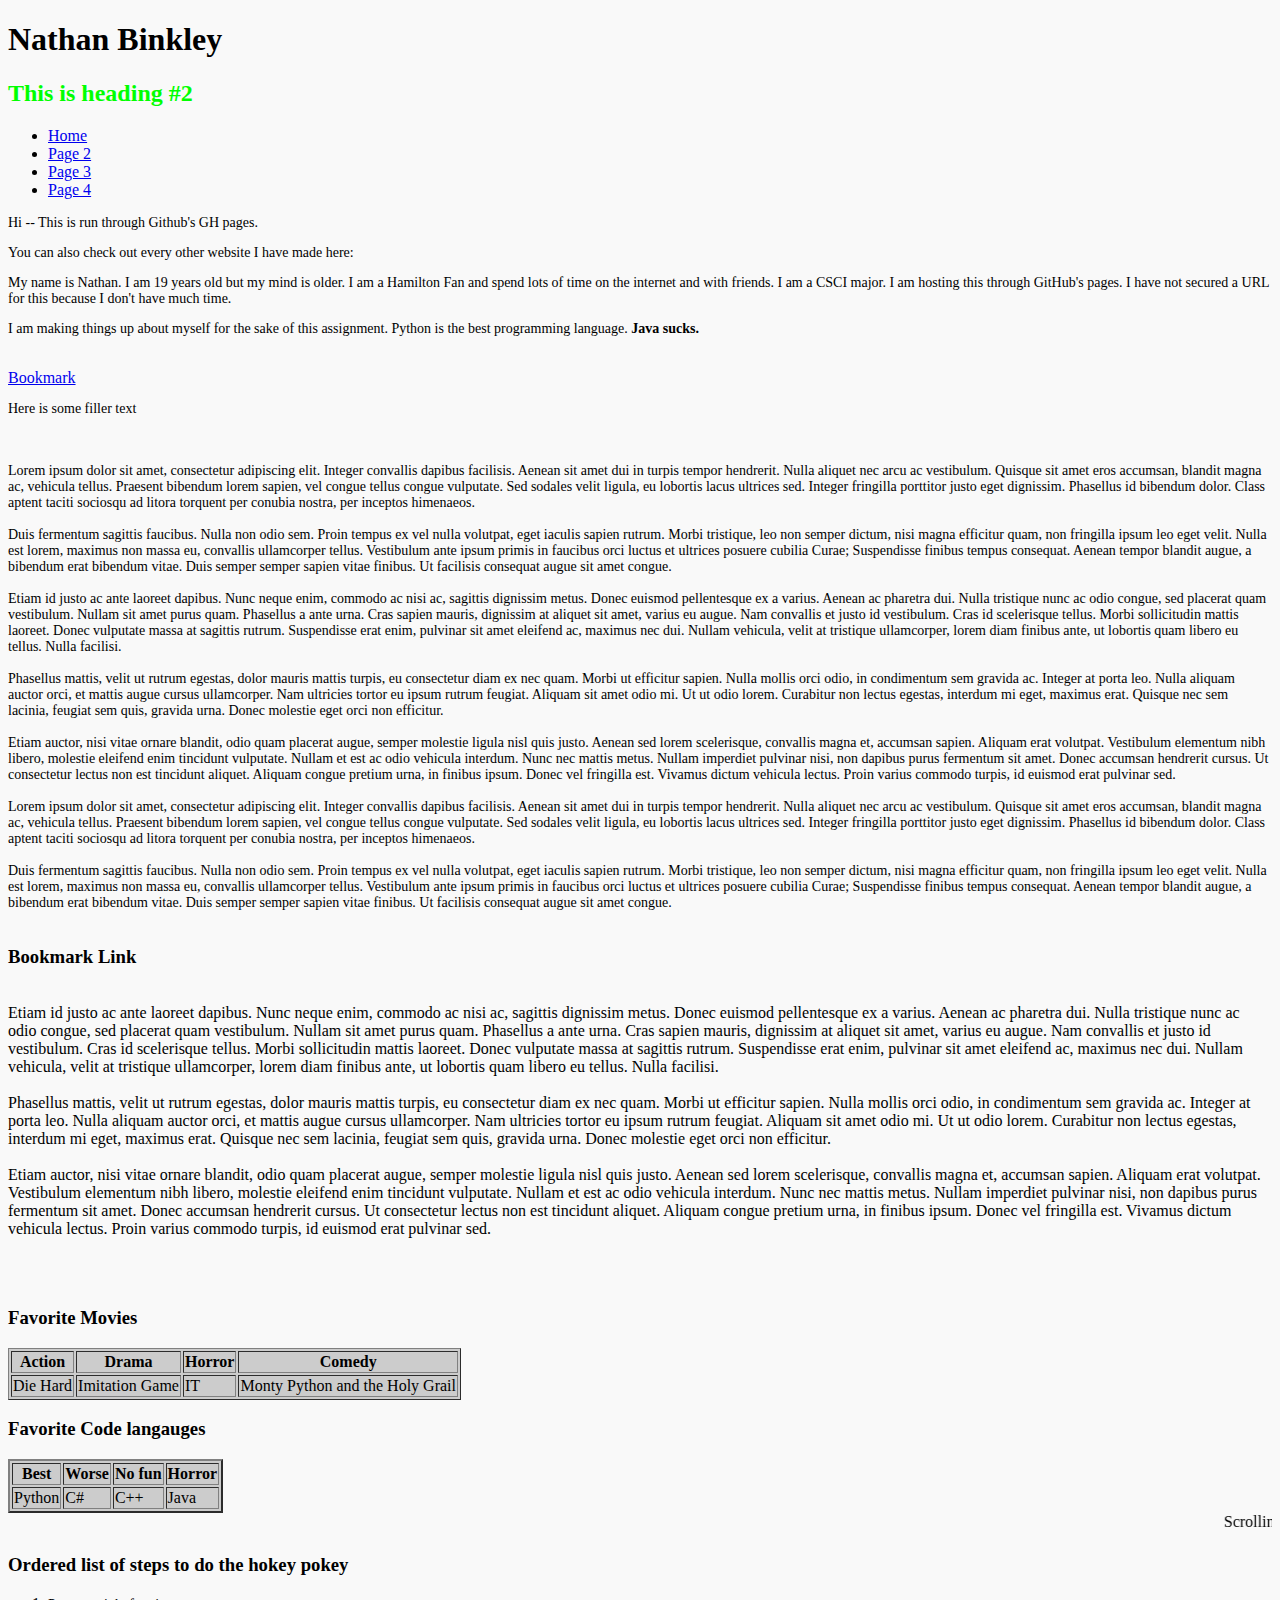
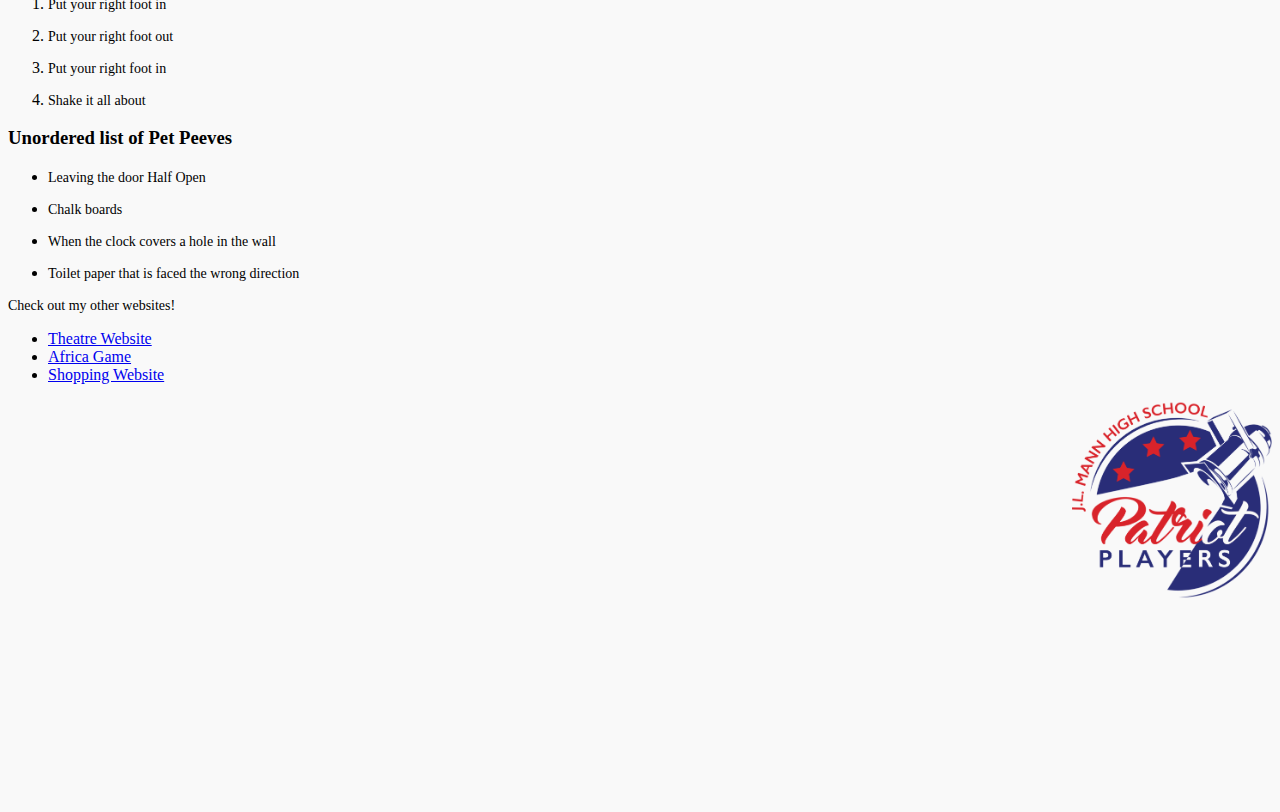
<file: index.html>
<!DOCTYPE html>
<head>
<title>HTML CSCI101 Webpage</title>
<!-----stylesheet comment --->
<!----- This is a comment --->
<link rel="stylesheet" href="css/main.css">
</head>
<body>
<h1>Nathan Binkley</h1>
<h2>This is heading #2 </h2>
<nav>
	<ul>
		<li><a href="https://nathan-binkley.github.io/CSCI101/index.html">Home</a></li>
		<li><a href="https://nathan-binkley.github.io/CSCI101/pg2.html">Page 2</a></li>
		<li><a href="https://nathan-binkley.github.io/CSCI101/pg3.html">Page 3 </a></li>
		<li><a href="https://nathan-binkley.github.io/CSCI101/pg4.html">Page 4 </a></li>
	</ul>
</nav>
<p>Hi -- This is run through Github's GH pages.</p>

<p>You can also check out every other website I have made here:</p>


<p>My name is Nathan. I am 19 years old but my mind is older. I am a Hamilton Fan and spend lots of time on the internet and with friends. I am a CSCI major. I am hosting this through GitHub's pages. I have not secured a URL for this because I don't have much time.</p>
<p>I am making things up about myself for the sake of this assignment. Python is the best programming language. <b>Java sucks.</b></p><br>
<a href="#End">Bookmark</a><br>

<p>Here is some filler text</p><br>
<p class="filler">
Lorem ipsum dolor sit amet, consectetur adipiscing elit. Integer convallis dapibus facilisis. Aenean sit amet dui in turpis tempor hendrerit. Nulla aliquet nec arcu ac vestibulum. Quisque sit amet eros accumsan, blandit magna ac, vehicula tellus. Praesent bibendum lorem sapien, vel congue tellus congue vulputate. Sed sodales velit ligula, eu lobortis lacus ultrices sed. Integer fringilla porttitor justo eget dignissim. Phasellus id bibendum dolor. Class aptent taciti sociosqu ad litora torquent per conubia nostra, per inceptos himenaeos.<br><br>

Duis fermentum sagittis faucibus. Nulla non odio sem. Proin tempus ex vel nulla volutpat, eget iaculis sapien rutrum. Morbi tristique, leo non semper dictum, nisi magna efficitur quam, non fringilla ipsum leo eget velit. Nulla est lorem, maximus non massa eu, convallis ullamcorper tellus. Vestibulum ante ipsum primis in faucibus orci luctus et ultrices posuere cubilia Curae; Suspendisse finibus tempus consequat. Aenean tempor blandit augue, a bibendum erat bibendum vitae. Duis semper semper sapien vitae finibus. Ut facilisis consequat augue sit amet congue.<br><br>

Etiam id justo ac ante laoreet dapibus. Nunc neque enim, commodo ac nisi ac, sagittis dignissim metus. Donec euismod pellentesque ex a varius. Aenean ac pharetra dui. Nulla tristique nunc ac odio congue, sed placerat quam vestibulum. Nullam sit amet purus quam. Phasellus a ante urna. Cras sapien mauris, dignissim at aliquet sit amet, varius eu augue. Nam convallis et justo id vestibulum. Cras id scelerisque tellus. Morbi sollicitudin mattis laoreet. Donec vulputate massa at sagittis rutrum. Suspendisse erat enim, pulvinar sit amet eleifend ac, maximus nec dui. Nullam vehicula, velit at tristique ullamcorper, lorem diam finibus ante, ut lobortis quam libero eu tellus. Nulla facilisi.<br><br>

Phasellus mattis, velit ut rutrum egestas, dolor mauris mattis turpis, eu consectetur diam ex nec quam. Morbi ut efficitur sapien. Nulla mollis orci odio, in condimentum sem gravida ac. Integer at porta leo. Nulla aliquam auctor orci, et mattis augue cursus ullamcorper. Nam ultricies tortor eu ipsum rutrum feugiat. Aliquam sit amet odio mi. Ut ut odio lorem. Curabitur non lectus egestas, interdum mi eget, maximus erat. Quisque nec sem lacinia, feugiat sem quis, gravida urna. Donec molestie eget orci non efficitur.<br><br>

Etiam auctor, nisi vitae ornare blandit, odio quam placerat augue, semper molestie ligula nisl quis justo. Aenean sed lorem scelerisque, convallis magna et, accumsan sapien. Aliquam erat volutpat. Vestibulum elementum nibh libero, molestie eleifend enim tincidunt vulputate. Nullam et est ac odio vehicula interdum. Nunc nec mattis metus. Nullam imperdiet pulvinar nisi, non dapibus purus fermentum sit amet. Donec accumsan hendrerit cursus. Ut consectetur lectus non est tincidunt aliquet. Aliquam congue pretium urna, in finibus ipsum. Donec vel fringilla est. Vivamus dictum vehicula lectus. Proin varius commodo turpis, id euismod erat pulvinar sed. <br><br>

Lorem ipsum dolor sit amet, consectetur adipiscing elit. Integer convallis dapibus facilisis. Aenean sit amet dui in turpis tempor hendrerit. Nulla aliquet nec arcu ac vestibulum. Quisque sit amet eros accumsan, blandit magna ac, vehicula tellus. Praesent bibendum lorem sapien, vel congue tellus congue vulputate. Sed sodales velit ligula, eu lobortis lacus ultrices sed. Integer fringilla porttitor justo eget dignissim. Phasellus id bibendum dolor. Class aptent taciti sociosqu ad litora torquent per conubia nostra, per inceptos himenaeos.<br><br>

Duis fermentum sagittis faucibus. Nulla non odio sem. Proin tempus ex vel nulla volutpat, eget iaculis sapien rutrum. Morbi tristique, leo non semper dictum, nisi magna efficitur quam, non fringilla ipsum leo eget velit. Nulla est lorem, maximus non massa eu, convallis ullamcorper tellus. Vestibulum ante ipsum primis in faucibus orci luctus et ultrices posuere cubilia Curae; Suspendisse finibus tempus consequat. Aenean tempor blandit augue, a bibendum erat bibendum vitae. Duis semper semper sapien vitae finibus. Ut facilisis consequat augue sit amet congue.<br><br>
<h3 id="End">Bookmark Link</h3><br>

Etiam id justo ac ante laoreet dapibus. Nunc neque enim, commodo ac nisi ac, sagittis dignissim metus. Donec euismod pellentesque ex a varius. Aenean ac pharetra dui. Nulla tristique nunc ac odio congue, sed placerat quam vestibulum. Nullam sit amet purus quam. Phasellus a ante urna. Cras sapien mauris, dignissim at aliquet sit amet, varius eu augue. Nam convallis et justo id vestibulum. Cras id scelerisque tellus. Morbi sollicitudin mattis laoreet. Donec vulputate massa at sagittis rutrum. Suspendisse erat enim, pulvinar sit amet eleifend ac, maximus nec dui. Nullam vehicula, velit at tristique ullamcorper, lorem diam finibus ante, ut lobortis quam libero eu tellus. Nulla facilisi.<br><br>

Phasellus mattis, velit ut rutrum egestas, dolor mauris mattis turpis, eu consectetur diam ex nec quam. Morbi ut efficitur sapien. Nulla mollis orci odio, in condimentum sem gravida ac. Integer at porta leo. Nulla aliquam auctor orci, et mattis augue cursus ullamcorper. Nam ultricies tortor eu ipsum rutrum feugiat. Aliquam sit amet odio mi. Ut ut odio lorem. Curabitur non lectus egestas, interdum mi eget, maximus erat. Quisque nec sem lacinia, feugiat sem quis, gravida urna. Donec molestie eget orci non efficitur.<br><br>

Etiam auctor, nisi vitae ornare blandit, odio quam placerat augue, semper molestie ligula nisl quis justo. Aenean sed lorem scelerisque, convallis magna et, accumsan sapien. Aliquam erat volutpat. Vestibulum elementum nibh libero, molestie eleifend enim tincidunt vulputate. Nullam et est ac odio vehicula interdum. Nunc nec mattis metus. Nullam imperdiet pulvinar nisi, non dapibus purus fermentum sit amet. Donec accumsan hendrerit cursus. Ut consectetur lectus non est tincidunt aliquet. Aliquam congue pretium urna, in finibus ipsum. Donec vel fringilla est. Vivamus dictum vehicula lectus. Proin varius commodo turpis, id euismod erat pulvinar sed. </p> <br><br>
<h3>Favorite Movies</h3>
<table border = "1">
<tr>
	<th>Action</th>
	<th>Drama</th>
	<th>Horror</th>
	<th>Comedy</th>
</tr>
<tr>
	<td>Die Hard</td>
	<td>Imitation Game</td>
	<td>IT</td>
	<td>Monty Python and the Holy Grail</td>
</tr>
</table>
<h3>Favorite Code langauges</h3>
<table border="2">
<tr>
	<th>Best</th>
	<th>Worse</th>
	<th>No fun</th>
	<th>Horror</th>
</tr>
<tr>
	<td>Python</td>
	<td>C#</td>
	<td>C++</td>
	<td>Java</td>
</tr>
</table>
<marquee>Scrolling text</marquee>
<h3>Ordered list of steps to do the hokey pokey</h3>
<ol>
	<li><p>Put your right foot in</p></li>
	<li><p>Put your right foot out</p></li>
	<li><p>Put your right foot in</p></li>
	<li><p>Shake it all about</p></li>
</ol>
<h3>Unordered list of Pet Peeves</h3>
<ul>
	<li><p>Leaving the door Half Open</p></li>
	<li><p>Chalk boards</p></li>
	<li><p>When the clock covers a hole in the wall</p></li>
	<li><p>Toilet paper that is faced the wrong direction</p></li>
</ul>

<p>Check out my other websites!</p>
<ul>
	<li><a href="https://nathan-binkley.github.io/PatriotPlayers/index.html">Theatre Website </a></li>
	<li><a href="https://nathan-binkley.github.io/Sporclone/africaGuess.html">Africa Game </a></li>
	<li><a href="https://nathan-binkley.github.io/Shopping-Site/index.html">Shopping Website </a></li>
</ul>
<img style="float:right" height ="200" src="img/PatriotPlayers2.png" alt="Mann Patriot Players">
<marquee><img style="float:right" height ="200" src="img/PatriotPlayers2.png" alt="Mann Patriot Players"></marquee>	


</body>
</html>
</file>
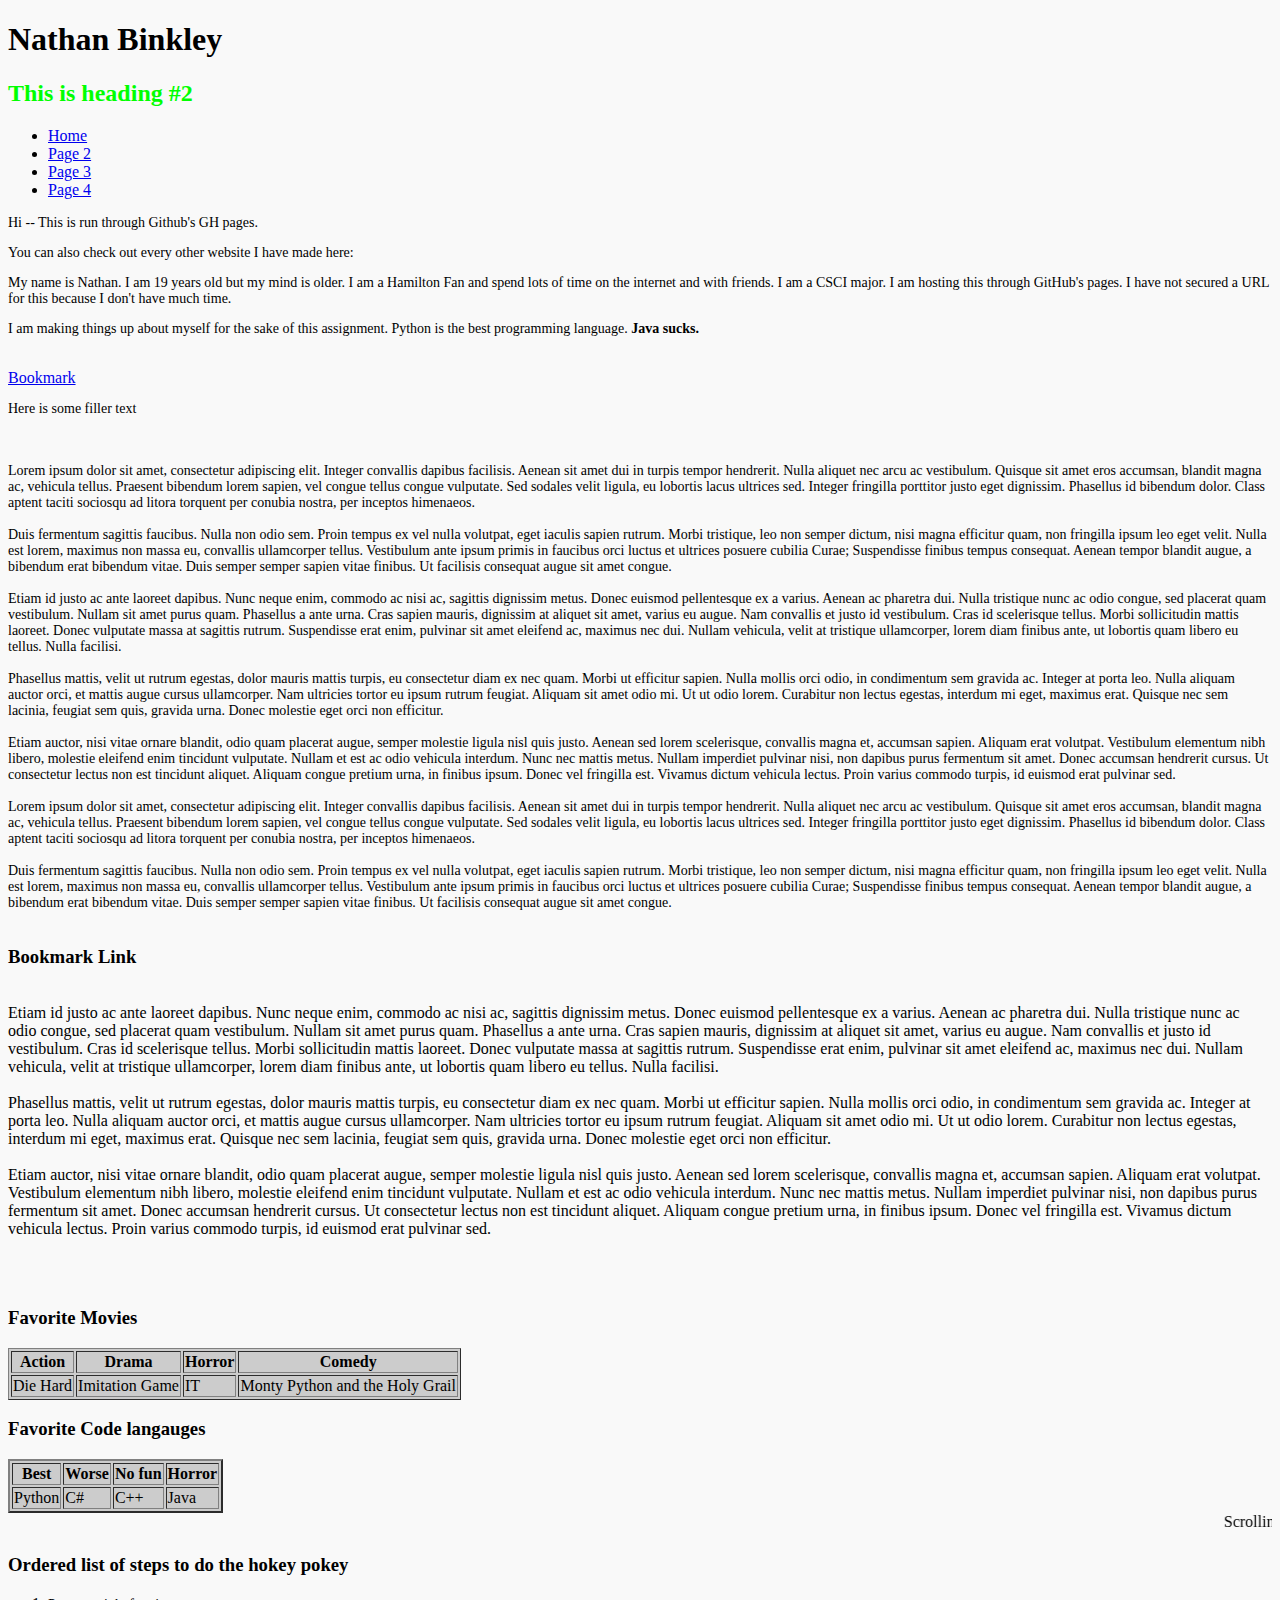
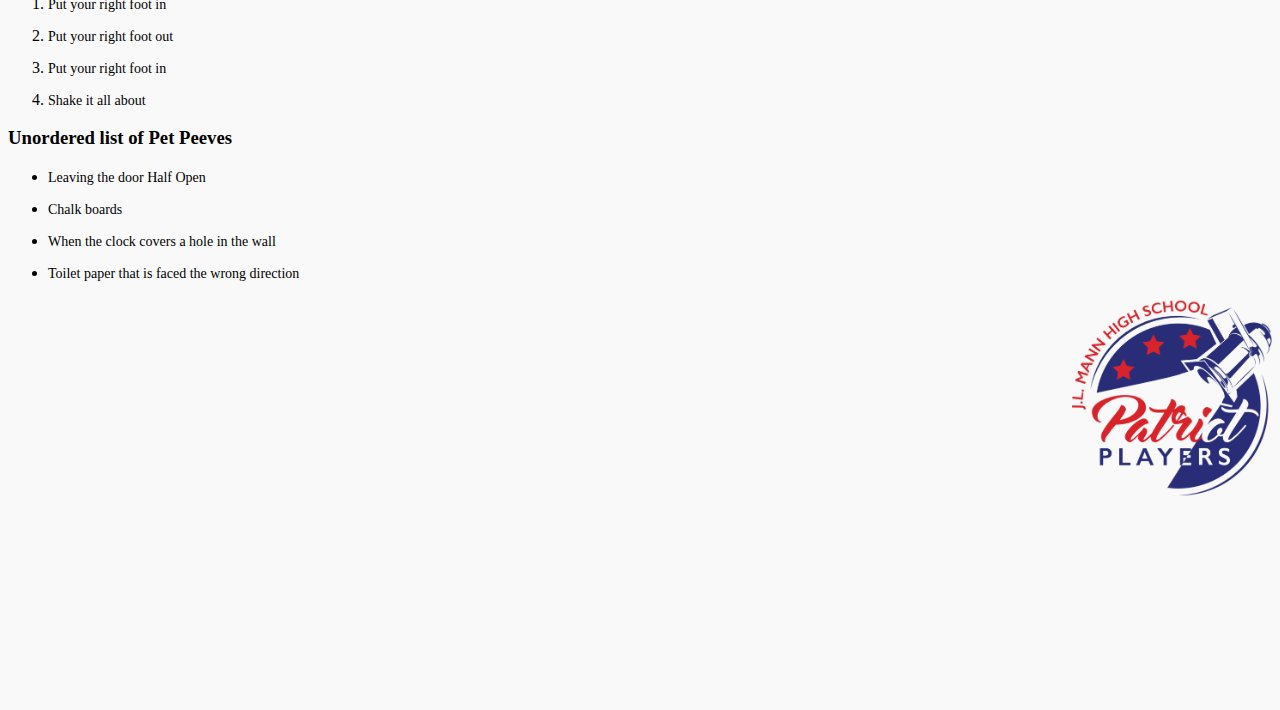
<file: pg2.html>
<!DOCTYPE html>
<head>
<title>Page 2</title>
<!-----stylesheet comment --->
<link rel="stylesheet" href="css/main.css">
</head>
<body>
<h1>Nathan Binkley</h1>
<h2>This is heading #2 </h2>
<nav>
	<ul>
		<li><a href="https://nathan-binkley.github.io/CSCI101/index.html">Home</a></li>
		<li><a href="https://nathan-binkley.github.io/CSCI101/pg2.html">Page 2</a></li>
		<li><a href="https://nathan-binkley.github.io/CSCI101/pg3.html">Page 3 </a></li>
		<li><a href="https://nathan-binkley.github.io/CSCI101/pg4.html">Page 4 </a></li>
	</ul>
</nav>
<p>Hi -- This is run through Github's GH pages.</p>

<p>You can also check out every other website I have made here:</p>


<p>My name is Nathan. I am 19 years old but my mind is older. I am a Hamilton Fan and spend lots of time on the internet and with friends. I am a CSCI major. I am hosting this through GitHub's pages. I have not secured a URL for this because I don't have much time.</p>
<p>I am making things up about myself for the sake of this assignment. Python is the best programming language. <b>Java sucks.</b></p><br>
<a href="#End">Bookmark</a><br>

<p>Here is some filler text</p><br>
<p class="filler">
Lorem ipsum dolor sit amet, consectetur adipiscing elit. Integer convallis dapibus facilisis. Aenean sit amet dui in turpis tempor hendrerit. Nulla aliquet nec arcu ac vestibulum. Quisque sit amet eros accumsan, blandit magna ac, vehicula tellus. Praesent bibendum lorem sapien, vel congue tellus congue vulputate. Sed sodales velit ligula, eu lobortis lacus ultrices sed. Integer fringilla porttitor justo eget dignissim. Phasellus id bibendum dolor. Class aptent taciti sociosqu ad litora torquent per conubia nostra, per inceptos himenaeos.<br><br>

Duis fermentum sagittis faucibus. Nulla non odio sem. Proin tempus ex vel nulla volutpat, eget iaculis sapien rutrum. Morbi tristique, leo non semper dictum, nisi magna efficitur quam, non fringilla ipsum leo eget velit. Nulla est lorem, maximus non massa eu, convallis ullamcorper tellus. Vestibulum ante ipsum primis in faucibus orci luctus et ultrices posuere cubilia Curae; Suspendisse finibus tempus consequat. Aenean tempor blandit augue, a bibendum erat bibendum vitae. Duis semper semper sapien vitae finibus. Ut facilisis consequat augue sit amet congue.<br><br>

Etiam id justo ac ante laoreet dapibus. Nunc neque enim, commodo ac nisi ac, sagittis dignissim metus. Donec euismod pellentesque ex a varius. Aenean ac pharetra dui. Nulla tristique nunc ac odio congue, sed placerat quam vestibulum. Nullam sit amet purus quam. Phasellus a ante urna. Cras sapien mauris, dignissim at aliquet sit amet, varius eu augue. Nam convallis et justo id vestibulum. Cras id scelerisque tellus. Morbi sollicitudin mattis laoreet. Donec vulputate massa at sagittis rutrum. Suspendisse erat enim, pulvinar sit amet eleifend ac, maximus nec dui. Nullam vehicula, velit at tristique ullamcorper, lorem diam finibus ante, ut lobortis quam libero eu tellus. Nulla facilisi.<br><br>

Phasellus mattis, velit ut rutrum egestas, dolor mauris mattis turpis, eu consectetur diam ex nec quam. Morbi ut efficitur sapien. Nulla mollis orci odio, in condimentum sem gravida ac. Integer at porta leo. Nulla aliquam auctor orci, et mattis augue cursus ullamcorper. Nam ultricies tortor eu ipsum rutrum feugiat. Aliquam sit amet odio mi. Ut ut odio lorem. Curabitur non lectus egestas, interdum mi eget, maximus erat. Quisque nec sem lacinia, feugiat sem quis, gravida urna. Donec molestie eget orci non efficitur.<br><br>

Etiam auctor, nisi vitae ornare blandit, odio quam placerat augue, semper molestie ligula nisl quis justo. Aenean sed lorem scelerisque, convallis magna et, accumsan sapien. Aliquam erat volutpat. Vestibulum elementum nibh libero, molestie eleifend enim tincidunt vulputate. Nullam et est ac odio vehicula interdum. Nunc nec mattis metus. Nullam imperdiet pulvinar nisi, non dapibus purus fermentum sit amet. Donec accumsan hendrerit cursus. Ut consectetur lectus non est tincidunt aliquet. Aliquam congue pretium urna, in finibus ipsum. Donec vel fringilla est. Vivamus dictum vehicula lectus. Proin varius commodo turpis, id euismod erat pulvinar sed. <br><br>

Lorem ipsum dolor sit amet, consectetur adipiscing elit. Integer convallis dapibus facilisis. Aenean sit amet dui in turpis tempor hendrerit. Nulla aliquet nec arcu ac vestibulum. Quisque sit amet eros accumsan, blandit magna ac, vehicula tellus. Praesent bibendum lorem sapien, vel congue tellus congue vulputate. Sed sodales velit ligula, eu lobortis lacus ultrices sed. Integer fringilla porttitor justo eget dignissim. Phasellus id bibendum dolor. Class aptent taciti sociosqu ad litora torquent per conubia nostra, per inceptos himenaeos.<br><br>

Duis fermentum sagittis faucibus. Nulla non odio sem. Proin tempus ex vel nulla volutpat, eget iaculis sapien rutrum. Morbi tristique, leo non semper dictum, nisi magna efficitur quam, non fringilla ipsum leo eget velit. Nulla est lorem, maximus non massa eu, convallis ullamcorper tellus. Vestibulum ante ipsum primis in faucibus orci luctus et ultrices posuere cubilia Curae; Suspendisse finibus tempus consequat. Aenean tempor blandit augue, a bibendum erat bibendum vitae. Duis semper semper sapien vitae finibus. Ut facilisis consequat augue sit amet congue.<br><br>
<h3 id="End">Bookmark Link</h3><br>

Etiam id justo ac ante laoreet dapibus. Nunc neque enim, commodo ac nisi ac, sagittis dignissim metus. Donec euismod pellentesque ex a varius. Aenean ac pharetra dui. Nulla tristique nunc ac odio congue, sed placerat quam vestibulum. Nullam sit amet purus quam. Phasellus a ante urna. Cras sapien mauris, dignissim at aliquet sit amet, varius eu augue. Nam convallis et justo id vestibulum. Cras id scelerisque tellus. Morbi sollicitudin mattis laoreet. Donec vulputate massa at sagittis rutrum. Suspendisse erat enim, pulvinar sit amet eleifend ac, maximus nec dui. Nullam vehicula, velit at tristique ullamcorper, lorem diam finibus ante, ut lobortis quam libero eu tellus. Nulla facilisi.<br><br>

Phasellus mattis, velit ut rutrum egestas, dolor mauris mattis turpis, eu consectetur diam ex nec quam. Morbi ut efficitur sapien. Nulla mollis orci odio, in condimentum sem gravida ac. Integer at porta leo. Nulla aliquam auctor orci, et mattis augue cursus ullamcorper. Nam ultricies tortor eu ipsum rutrum feugiat. Aliquam sit amet odio mi. Ut ut odio lorem. Curabitur non lectus egestas, interdum mi eget, maximus erat. Quisque nec sem lacinia, feugiat sem quis, gravida urna. Donec molestie eget orci non efficitur.<br><br>

Etiam auctor, nisi vitae ornare blandit, odio quam placerat augue, semper molestie ligula nisl quis justo. Aenean sed lorem scelerisque, convallis magna et, accumsan sapien. Aliquam erat volutpat. Vestibulum elementum nibh libero, molestie eleifend enim tincidunt vulputate. Nullam et est ac odio vehicula interdum. Nunc nec mattis metus. Nullam imperdiet pulvinar nisi, non dapibus purus fermentum sit amet. Donec accumsan hendrerit cursus. Ut consectetur lectus non est tincidunt aliquet. Aliquam congue pretium urna, in finibus ipsum. Donec vel fringilla est. Vivamus dictum vehicula lectus. Proin varius commodo turpis, id euismod erat pulvinar sed. </p> <br><br>
<h3>Favorite Movies</h3>
<table border = "1">
<tr>
	<th>Action</th>
	<th>Drama</th>
	<th>Horror</th>
	<th>Comedy</th>
</tr>
<tr>
	<td>Die Hard</td>
	<td>Imitation Game</td>
	<td>IT</td>
	<td>Monty Python and the Holy Grail</td>
</tr>
</table>
<h3>Favorite Code langauges</h3>
<table border="2">
<tr>
	<th>Best</th>
	<th>Worse</th>
	<th>No fun</th>
	<th>Horror</th>
</tr>
<tr>
	<td>Python</td>
	<td>C#</td>
	<td>C++</td>
	<td>Java</td>
</tr>
</table>
<marquee>Scrolling text</marquee>
<h3>Ordered list of steps to do the hokey pokey</h3>
<ol>
	<li><p>Put your right foot in</p></li>
	<li><p>Put your right foot out</p></li>
	<li><p>Put your right foot in</p></li>
	<li><p>Shake it all about</p></li>
</ol>
<h3>Unordered list of Pet Peeves</h3>
<ul>
	<li><p>Leaving the door Half Open</p></li>
	<li><p>Chalk boards</p></li>
	<li><p>When the clock covers a hole in the wall</p></li>
	<li><p>Toilet paper that is faced the wrong direction</p></li>
</ul>

<img style="float:right" height ="200" src="img/PatriotPlayers2.png" alt="Mann Patriot Players">
<marquee><img style="float:right" height ="200" src="img/PatriotPlayers2.png" alt="Mann Patriot Players"></marquee>	


</body>
</html>
</file>
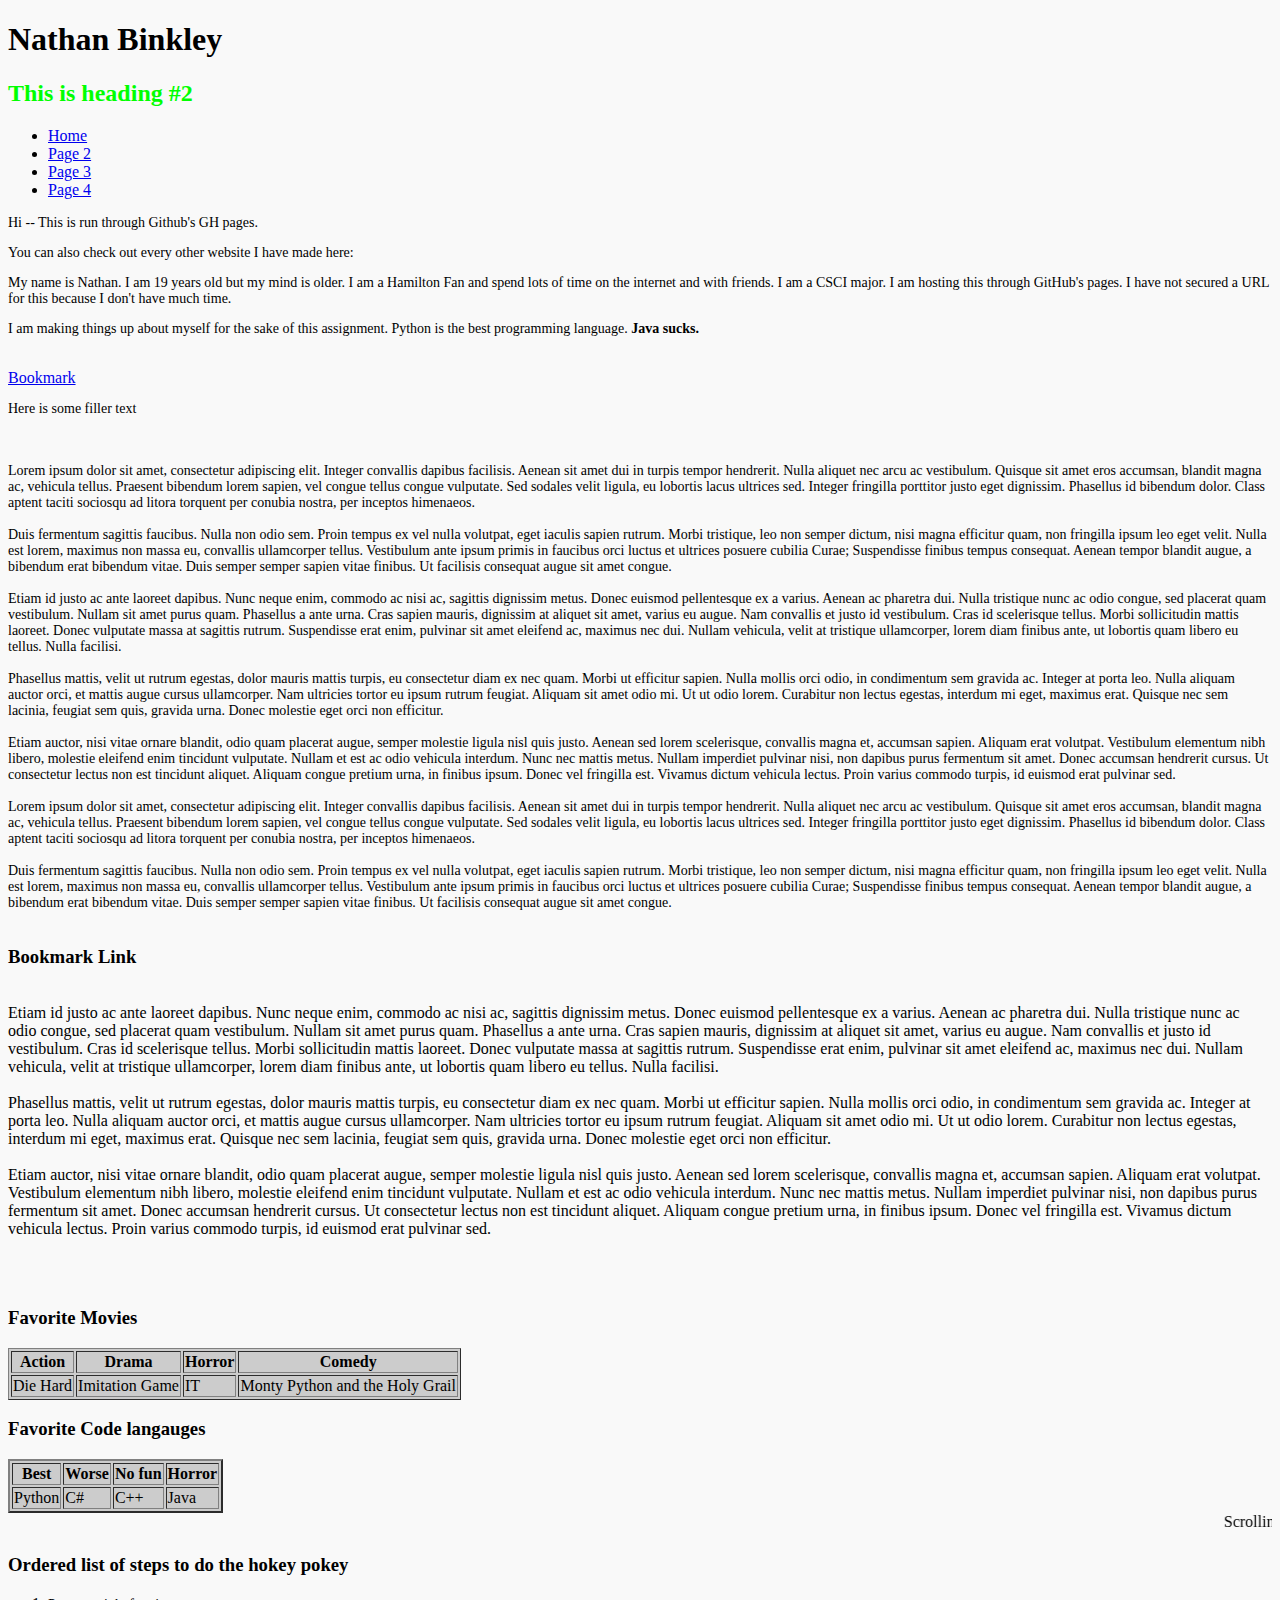
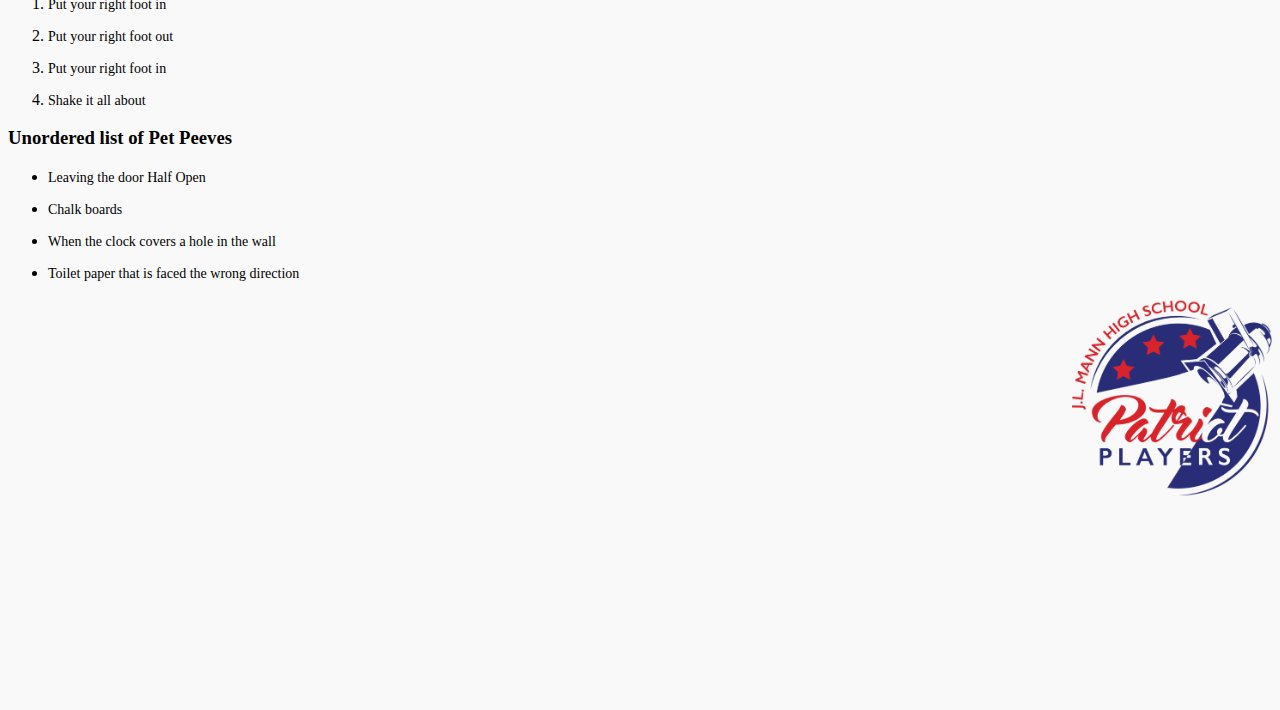
<file: pg3.html>
<!DOCTYPE html>
<head>
<title>Page 3</title>
<!-----stylesheet comment --->
<link rel="stylesheet" href="css/main.css">
</head>
<body>
<h1>Nathan Binkley</h1>
<h2>This is heading #2 </h2>
<nav>
	<ul>
		<li><a href="https://nathan-binkley.github.io/CSCI101/index.html">Home</a></li>
		<li><a href="https://nathan-binkley.github.io/CSCI101/pg2.html">Page 2</a></li>
		<li><a href="https://nathan-binkley.github.io/CSCI101/pg3.html">Page 3 </a></li>
		<li><a href="https://nathan-binkley.github.io/CSCI101/pg4.html">Page 4 </a></li>
		
	</ul>
</nav>
<p>Hi -- This is run through Github's GH pages.</p>

<p>You can also check out every other website I have made here:</p>


<p>My name is Nathan. I am 19 years old but my mind is older. I am a Hamilton Fan and spend lots of time on the internet and with friends. I am a CSCI major. I am hosting this through GitHub's pages. I have not secured a URL for this because I don't have much time.</p>
<p>I am making things up about myself for the sake of this assignment. Python is the best programming language. <b>Java sucks.</b></p><br>
<a href="#End">Bookmark</a><br>

<p>Here is some filler text</p><br>
<p class="filler">
Lorem ipsum dolor sit amet, consectetur adipiscing elit. Integer convallis dapibus facilisis. Aenean sit amet dui in turpis tempor hendrerit. Nulla aliquet nec arcu ac vestibulum. Quisque sit amet eros accumsan, blandit magna ac, vehicula tellus. Praesent bibendum lorem sapien, vel congue tellus congue vulputate. Sed sodales velit ligula, eu lobortis lacus ultrices sed. Integer fringilla porttitor justo eget dignissim. Phasellus id bibendum dolor. Class aptent taciti sociosqu ad litora torquent per conubia nostra, per inceptos himenaeos.<br><br>

Duis fermentum sagittis faucibus. Nulla non odio sem. Proin tempus ex vel nulla volutpat, eget iaculis sapien rutrum. Morbi tristique, leo non semper dictum, nisi magna efficitur quam, non fringilla ipsum leo eget velit. Nulla est lorem, maximus non massa eu, convallis ullamcorper tellus. Vestibulum ante ipsum primis in faucibus orci luctus et ultrices posuere cubilia Curae; Suspendisse finibus tempus consequat. Aenean tempor blandit augue, a bibendum erat bibendum vitae. Duis semper semper sapien vitae finibus. Ut facilisis consequat augue sit amet congue.<br><br>

Etiam id justo ac ante laoreet dapibus. Nunc neque enim, commodo ac nisi ac, sagittis dignissim metus. Donec euismod pellentesque ex a varius. Aenean ac pharetra dui. Nulla tristique nunc ac odio congue, sed placerat quam vestibulum. Nullam sit amet purus quam. Phasellus a ante urna. Cras sapien mauris, dignissim at aliquet sit amet, varius eu augue. Nam convallis et justo id vestibulum. Cras id scelerisque tellus. Morbi sollicitudin mattis laoreet. Donec vulputate massa at sagittis rutrum. Suspendisse erat enim, pulvinar sit amet eleifend ac, maximus nec dui. Nullam vehicula, velit at tristique ullamcorper, lorem diam finibus ante, ut lobortis quam libero eu tellus. Nulla facilisi.<br><br>

Phasellus mattis, velit ut rutrum egestas, dolor mauris mattis turpis, eu consectetur diam ex nec quam. Morbi ut efficitur sapien. Nulla mollis orci odio, in condimentum sem gravida ac. Integer at porta leo. Nulla aliquam auctor orci, et mattis augue cursus ullamcorper. Nam ultricies tortor eu ipsum rutrum feugiat. Aliquam sit amet odio mi. Ut ut odio lorem. Curabitur non lectus egestas, interdum mi eget, maximus erat. Quisque nec sem lacinia, feugiat sem quis, gravida urna. Donec molestie eget orci non efficitur.<br><br>

Etiam auctor, nisi vitae ornare blandit, odio quam placerat augue, semper molestie ligula nisl quis justo. Aenean sed lorem scelerisque, convallis magna et, accumsan sapien. Aliquam erat volutpat. Vestibulum elementum nibh libero, molestie eleifend enim tincidunt vulputate. Nullam et est ac odio vehicula interdum. Nunc nec mattis metus. Nullam imperdiet pulvinar nisi, non dapibus purus fermentum sit amet. Donec accumsan hendrerit cursus. Ut consectetur lectus non est tincidunt aliquet. Aliquam congue pretium urna, in finibus ipsum. Donec vel fringilla est. Vivamus dictum vehicula lectus. Proin varius commodo turpis, id euismod erat pulvinar sed. <br><br>

Lorem ipsum dolor sit amet, consectetur adipiscing elit. Integer convallis dapibus facilisis. Aenean sit amet dui in turpis tempor hendrerit. Nulla aliquet nec arcu ac vestibulum. Quisque sit amet eros accumsan, blandit magna ac, vehicula tellus. Praesent bibendum lorem sapien, vel congue tellus congue vulputate. Sed sodales velit ligula, eu lobortis lacus ultrices sed. Integer fringilla porttitor justo eget dignissim. Phasellus id bibendum dolor. Class aptent taciti sociosqu ad litora torquent per conubia nostra, per inceptos himenaeos.<br><br>

Duis fermentum sagittis faucibus. Nulla non odio sem. Proin tempus ex vel nulla volutpat, eget iaculis sapien rutrum. Morbi tristique, leo non semper dictum, nisi magna efficitur quam, non fringilla ipsum leo eget velit. Nulla est lorem, maximus non massa eu, convallis ullamcorper tellus. Vestibulum ante ipsum primis in faucibus orci luctus et ultrices posuere cubilia Curae; Suspendisse finibus tempus consequat. Aenean tempor blandit augue, a bibendum erat bibendum vitae. Duis semper semper sapien vitae finibus. Ut facilisis consequat augue sit amet congue.<br><br>
<h3 id="End">Bookmark Link</h3><br>

Etiam id justo ac ante laoreet dapibus. Nunc neque enim, commodo ac nisi ac, sagittis dignissim metus. Donec euismod pellentesque ex a varius. Aenean ac pharetra dui. Nulla tristique nunc ac odio congue, sed placerat quam vestibulum. Nullam sit amet purus quam. Phasellus a ante urna. Cras sapien mauris, dignissim at aliquet sit amet, varius eu augue. Nam convallis et justo id vestibulum. Cras id scelerisque tellus. Morbi sollicitudin mattis laoreet. Donec vulputate massa at sagittis rutrum. Suspendisse erat enim, pulvinar sit amet eleifend ac, maximus nec dui. Nullam vehicula, velit at tristique ullamcorper, lorem diam finibus ante, ut lobortis quam libero eu tellus. Nulla facilisi.<br><br>

Phasellus mattis, velit ut rutrum egestas, dolor mauris mattis turpis, eu consectetur diam ex nec quam. Morbi ut efficitur sapien. Nulla mollis orci odio, in condimentum sem gravida ac. Integer at porta leo. Nulla aliquam auctor orci, et mattis augue cursus ullamcorper. Nam ultricies tortor eu ipsum rutrum feugiat. Aliquam sit amet odio mi. Ut ut odio lorem. Curabitur non lectus egestas, interdum mi eget, maximus erat. Quisque nec sem lacinia, feugiat sem quis, gravida urna. Donec molestie eget orci non efficitur.<br><br>

Etiam auctor, nisi vitae ornare blandit, odio quam placerat augue, semper molestie ligula nisl quis justo. Aenean sed lorem scelerisque, convallis magna et, accumsan sapien. Aliquam erat volutpat. Vestibulum elementum nibh libero, molestie eleifend enim tincidunt vulputate. Nullam et est ac odio vehicula interdum. Nunc nec mattis metus. Nullam imperdiet pulvinar nisi, non dapibus purus fermentum sit amet. Donec accumsan hendrerit cursus. Ut consectetur lectus non est tincidunt aliquet. Aliquam congue pretium urna, in finibus ipsum. Donec vel fringilla est. Vivamus dictum vehicula lectus. Proin varius commodo turpis, id euismod erat pulvinar sed. </p> <br><br>
<h3>Favorite Movies</h3>
<table border = "1">
<tr>
	<th>Action</th>
	<th>Drama</th>
	<th>Horror</th>
	<th>Comedy</th>
</tr>
<tr>
	<td>Die Hard</td>
	<td>Imitation Game</td>
	<td>IT</td>
	<td>Monty Python and the Holy Grail</td>
</tr>
</table>
<h3>Favorite Code langauges</h3>
<table border="2">
<tr>
	<th>Best</th>
	<th>Worse</th>
	<th>No fun</th>
	<th>Horror</th>
</tr>
<tr>
	<td>Python</td>
	<td>C#</td>
	<td>C++</td>
	<td>Java</td>
</tr>
</table>
<marquee>Scrolling text</marquee>
<h3>Ordered list of steps to do the hokey pokey</h3>
<ol>
	<li><p>Put your right foot in</p></li>
	<li><p>Put your right foot out</p></li>
	<li><p>Put your right foot in</p></li>
	<li><p>Shake it all about</p></li>
</ol>
<h3>Unordered list of Pet Peeves</h3>
<ul>
	<li><p>Leaving the door Half Open</p></li>
	<li><p>Chalk boards</p></li>
	<li><p>When the clock covers a hole in the wall</p></li>
	<li><p>Toilet paper that is faced the wrong direction</p></li>
</ul>

<img style="float:right" height ="200" src="img/PatriotPlayers2.png" alt="Mann Patriot Players">
<marquee><img style="float:right" height ="200" src="img/PatriotPlayers2.png" alt="Mann Patriot Players"></marquee>	


</body>
</html>
</file>
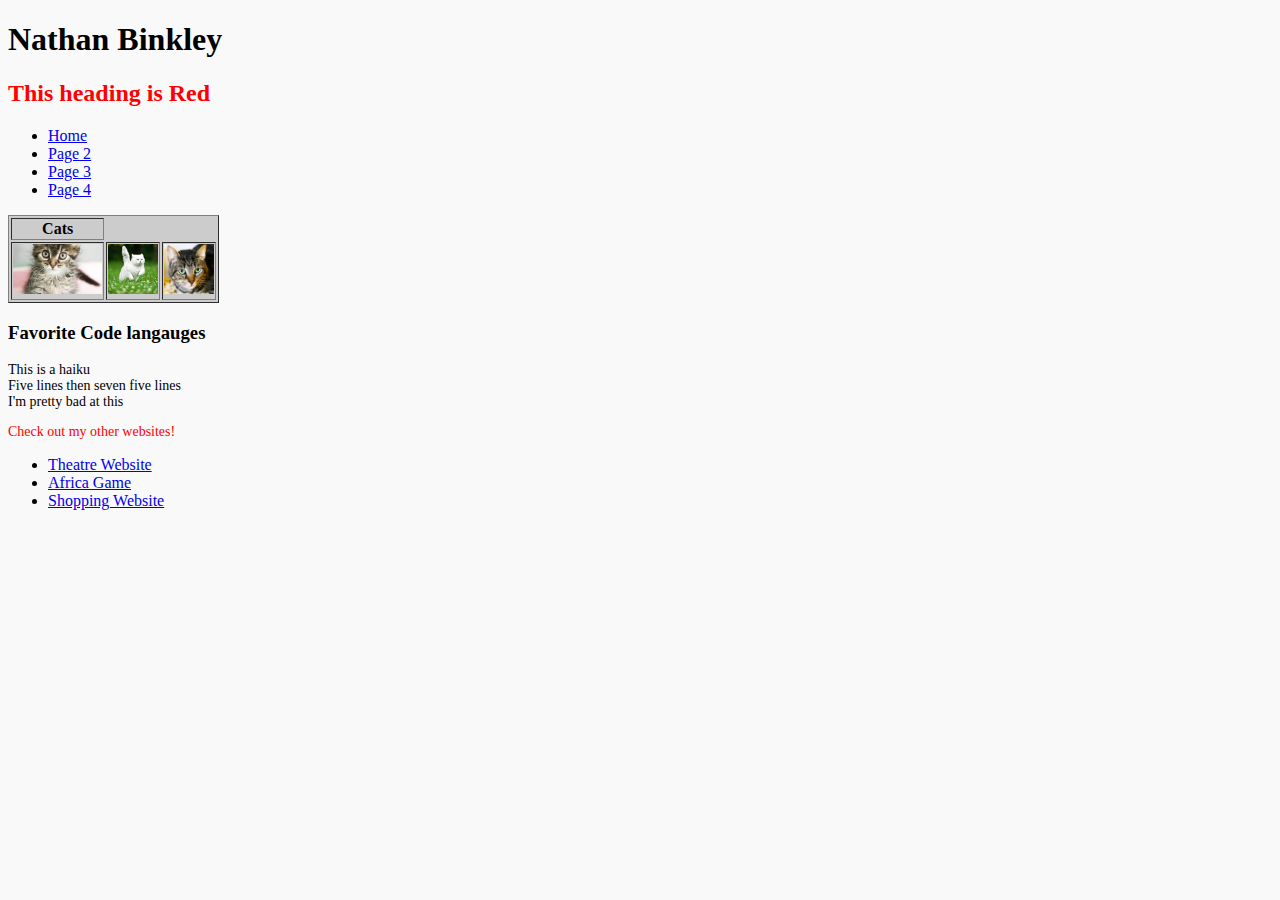
<file: pg4.html>
<!DOCTYPE html>
<html>
<head>
<title>HTML CSCI101 Webpage</title>
<!-----stylesheet comment --->
<link rel="stylesheet" href="css/main.css">
</head>
<body>
<h1>Nathan Binkley</h1>
<h2 class="red">This heading is Red </h2>
<nav>
	<ul>
		<li><a href="https://nathan-binkley.github.io/CSCI101/index.html">Home</a></li>
		<li><a href="https://nathan-binkley.github.io/CSCI101/pg2.html">Page 2</a></li>
		<li><a href="https://nathan-binkley.github.io/CSCI101/pg3.html">Page 3 </a></li>
		<li><a href="https://nathan-binkley.github.io/CSCI101/pg4.html">Page 4 </a></li>
	</ul>
</nav>
<table border = "1">
<tr>
	<th>Cats</th>
</tr>
<tr>
	<td><img src="img/cat.jpg" alt="Cat 1" height="50"></td>
	<td><img src="img/cat2.jpg" alt="Cat 2" height="50"></td>
	<td><img src="img/cat3.jpg" alt="Cat 3" height="50"></td>
</tr>
</table>
<h3>Favorite Code langauges</h3>
<p>This is a haiku <br>Five lines then seven five lines <br>I'm pretty bad at this </p>
<p class="red">Check out my other websites!</p>
<ul>
	<li><a href="https://nathan-binkley.github.io/PatriotPlayers/index.html">Theatre Website </a></li>
	<li><a href="https://nathan-binkley.github.io/Sporclone/africaGuess.html">Africa Game </a></li>
	<li><a href="https://nathan-binkley.github.io/Shopping-Site/index.html">Shopping Website </a></li>
</ul>


</body>
</html>
</file>
<file: css/main.css>
p {
	font-family: 'Comic Sans MS'; /*I'm Sorry*/
	font-size: 14px;
}
p.filler {
	font-family: 'Times New Roman', sans-serif;
}
body {
	background-color: #F9F9F9;
}
.red {
	color: #FF0000;
}
h2 {
	color: #00FF00;
}
table {
	background-color:#CCCCCC;
}
a:hover {
	color:#00003F;
}
</file>
